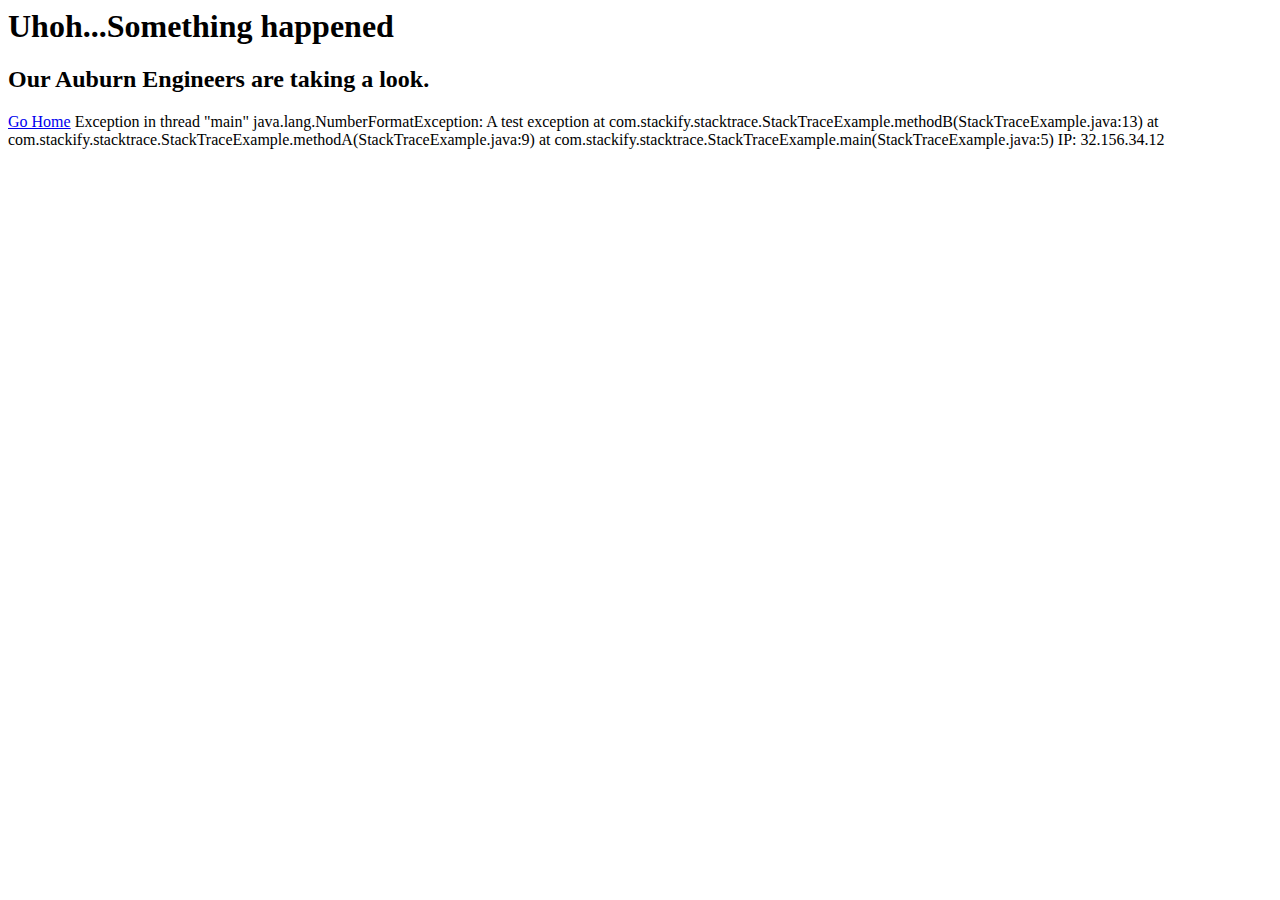
<file: comp-5970/m5-assign-a/src/main/resources/templates/internal.html>
<body>
<h1>Uhoh...Something happened</h1>
<h2>Our Auburn Engineers are taking a look.</h2>
<a href="/">Go Home</a>
Exception in thread "main" java.lang.NumberFormatException: A test exception
at com.stackify.stacktrace.StackTraceExample.methodB(StackTraceExample.java:13)
at com.stackify.stacktrace.StackTraceExample.methodA(StackTraceExample.java:9)
at com.stackify.stacktrace.StackTraceExample.main(StackTraceExample.java:5)
IP: 32.156.34.12

</body>
</html>
</file>
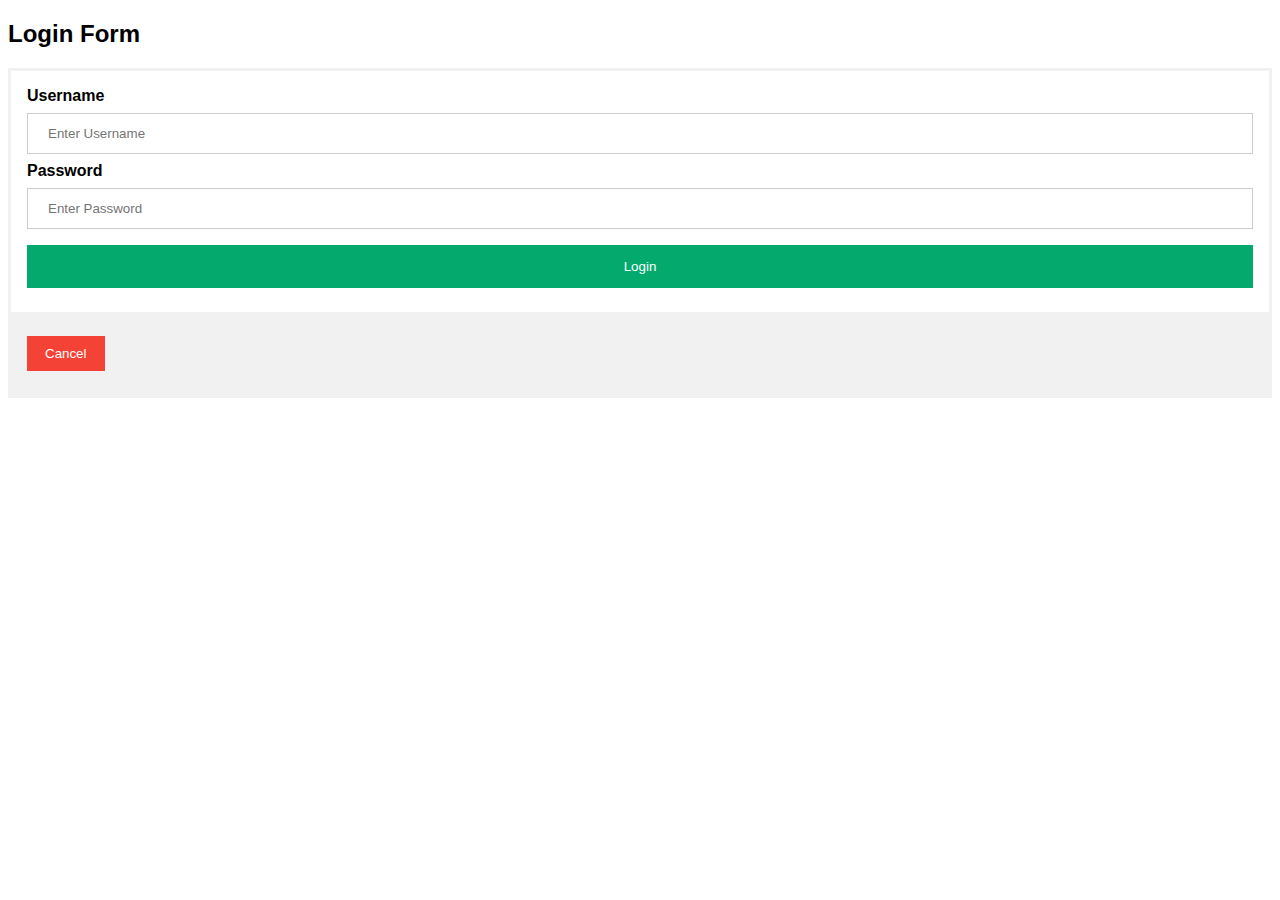
<file: comp-5970/m5-assign-a/src/main/resources/templates/login.html>
<!DOCTYPE HTML>
<html xmlns:th="http://www.thymeleaf.org">
<head>
    <title>CPSC4970 Login Form</title>
    <meta name="viewport" content="width=device-width, initial-scale=1">
    <style>
        body {font-family: Arial, Helvetica, sans-serif;}
        form {border: 3px solid #f1f1f1;}

        input[type=text], input[type=password] {
            width: 100%;
            padding: 12px 20px;
            margin: 8px 0;
            display: inline-block;
            border: 1px solid #ccc;
            box-sizing: border-box;
        }

        button {
            background-color: #04AA6D;
            color: white;
            padding: 14px 20px;
            margin: 8px 0;
            border: none;
            cursor: pointer;
            width: 100%;
        }

        button:hover {
            opacity: 0.8;
        }

        .cancelbtn {
            width: auto;
            padding: 10px 18px;
            background-color: #f44336;
        }

        .imgcontainer {
            text-align: center;
            margin: 24px 0 12px 0;
        }

        img.avatar {
            width: 40%;
            border-radius: 50%;
        }

        .container {
            padding: 16px;
        }

        span.psw {
            float: right;
            padding-top: 16px;
        }

        /* Change styles for span and cancel button on extra small screens */
        @media screen and (max-width: 300px) {
            span.psw {
                display: block;
                float: none;
            }
            .cancelbtn {
                width: 100%;
            }
        }
    </style>
</head>
<body>

<h2>Login Form</h2>

<form action="/login_handler" method="post" th:action="@{/login_handler}" th:object="${loginModel}">

    <input type="hidden" th:name="${_csrf.parameterName}" th:value="${_csrf.token}" />

    <div class="container">
        <label for="uname"><b>Username</b></label>
        <input type="text" placeholder="Enter Username" name="uname" required>

        <label for="psw"><b>Password</b></label>
        <input type="password" placeholder="Enter Password" name="psw" required>

        <button type="submit">Login</button>
    </div>

    <div class="container" style="background-color:#f1f1f1">
        <button type="button" class="cancelbtn">Cancel</button>
    </div>
</form>

</body>
</html>
</file>
